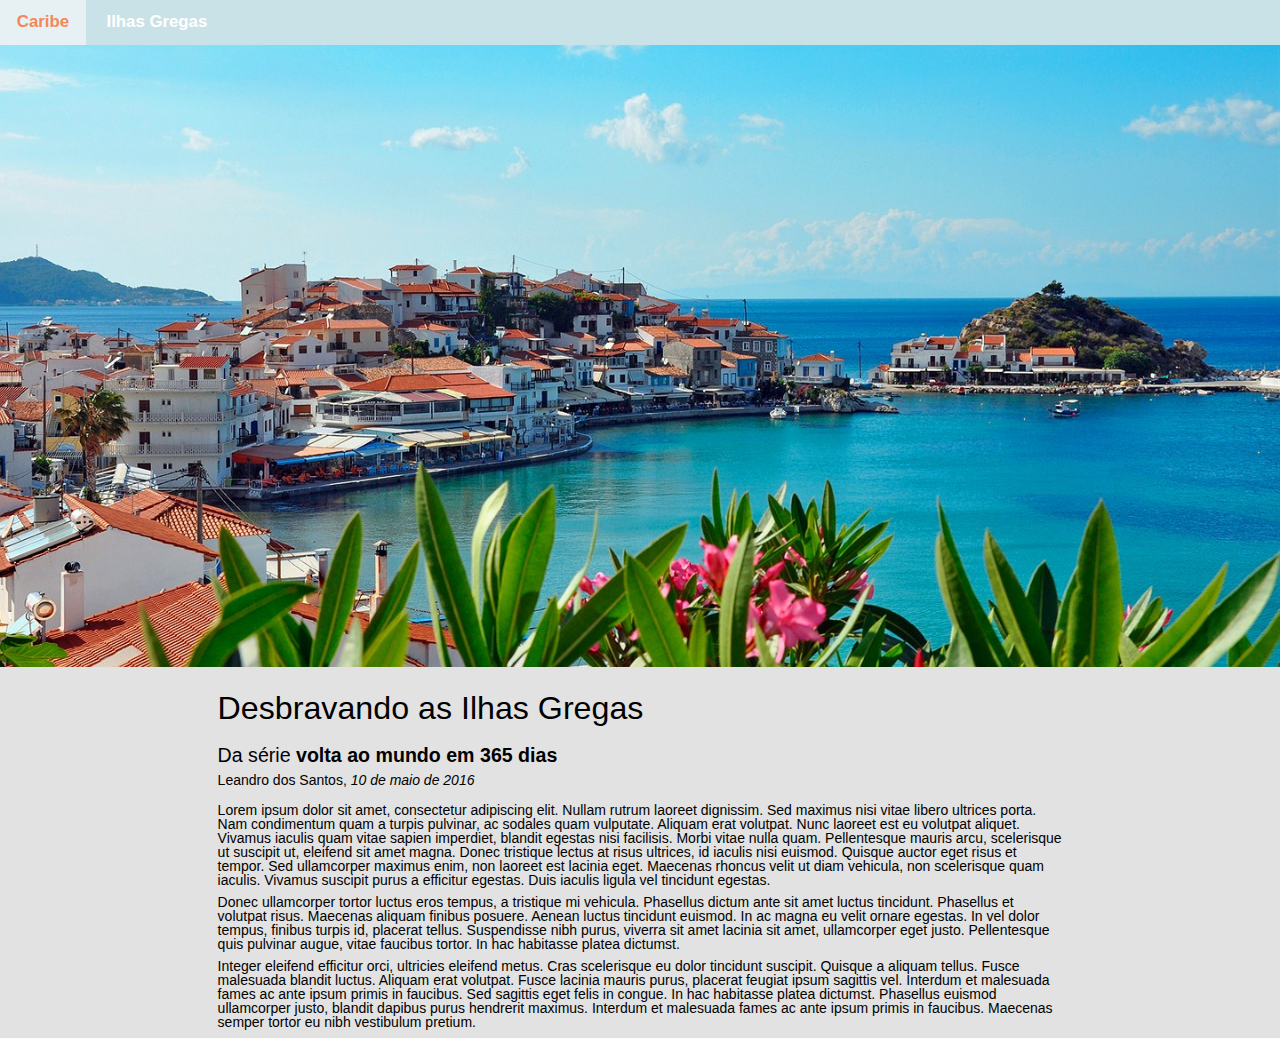
<file: index.html>
<!DOCTYPE html>

<html>

  <head>

    <title> Blogão </title>
    <link
    href="<link href='https://fonts.googleapis.com/css?family=Merriweather+Sans:400,400italic,700,700italic' rel='stylesheet' type='text/css'>">
    <meta charset="utf-8">
    <link rel= "stylesheet" type= "text/css" href= "style.css">

  </head>

  <body>

    <header>
      <nav>
        <a href= "mar.html">Caribe</a>
        <a href= "index.html">Ilhas Gregas</a>
      </nav>
    </header>

    <section class="post-container">

      <img src= img/imagem.jpg alt= "descrição detalhada da imagem" title= "Foto das Ilhas Gregas">

      <!-- meu cometário -->
      <div>
        <h1> Desbravando as Ilhas Gregas </h1>
        <h2> Da série <b> volta ao mundo em 365 dias </b> </h2>
        <h3> Leandro dos Santos, <i> 10 de maio de 2016 </i> </h3> <br>

        <p> Lorem ipsum dolor sit amet, consectetur adipiscing elit. Nullam rutrum laoreet dignissim. Sed maximus nisi vitae libero ultrices porta. Nam condimentum quam a turpis pulvinar, ac sodales quam vulputate. Aliquam erat volutpat. Nunc laoreet est eu volutpat aliquet. Vivamus iaculis quam vitae sapien imperdiet, blandit egestas nisi facilisis. Morbi vitae nulla quam. Pellentesque mauris arcu, scelerisque ut suscipit ut, eleifend sit amet magna. Donec tristique lectus at risus ultrices, id iaculis nisi euismod. Quisque auctor eget risus et tempor. Sed ullamcorper maximus enim, non laoreet est lacinia eget. Maecenas rhoncus velit ut diam vehicula, non scelerisque quam iaculis. Vivamus suscipit purus a efficitur egestas. Duis iaculis ligula vel tincidunt egestas. </p>
        <p> Donec ullamcorper tortor luctus eros tempus, a tristique mi vehicula. Phasellus dictum ante sit amet luctus tincidunt. Phasellus et volutpat risus. Maecenas aliquam finibus posuere. Aenean luctus tincidunt euismod. In ac magna eu velit ornare egestas. In vel dolor tempus, finibus turpis id, placerat tellus. Suspendisse nibh purus, viverra sit amet lacinia sit amet, ullamcorper eget justo. Pellentesque quis pulvinar augue, vitae faucibus tortor. In hac habitasse platea dictumst. </p>
        <p> Integer eleifend efficitur orci, ultricies eleifend metus. Cras scelerisque eu dolor tincidunt suscipit. Quisque a aliquam tellus. Fusce malesuada blandit luctus. Aliquam erat volutpat. Fusce lacinia mauris purus, placerat feugiat ipsum sagittis vel. Interdum et malesuada fames ac ante ipsum primis in faucibus. Sed sagittis eget felis in congue. In hac habitasse platea dictumst. Phasellus euismod ullamcorper justo, blandit dapibus purus hendrerit maximus. Interdum et malesuada fames ac ante ipsum primis in faucibus. Maecenas semper tortor eu nibh vestibulum pretium. </p>
    </div>
    </section>

  </body>

</html>
</file>
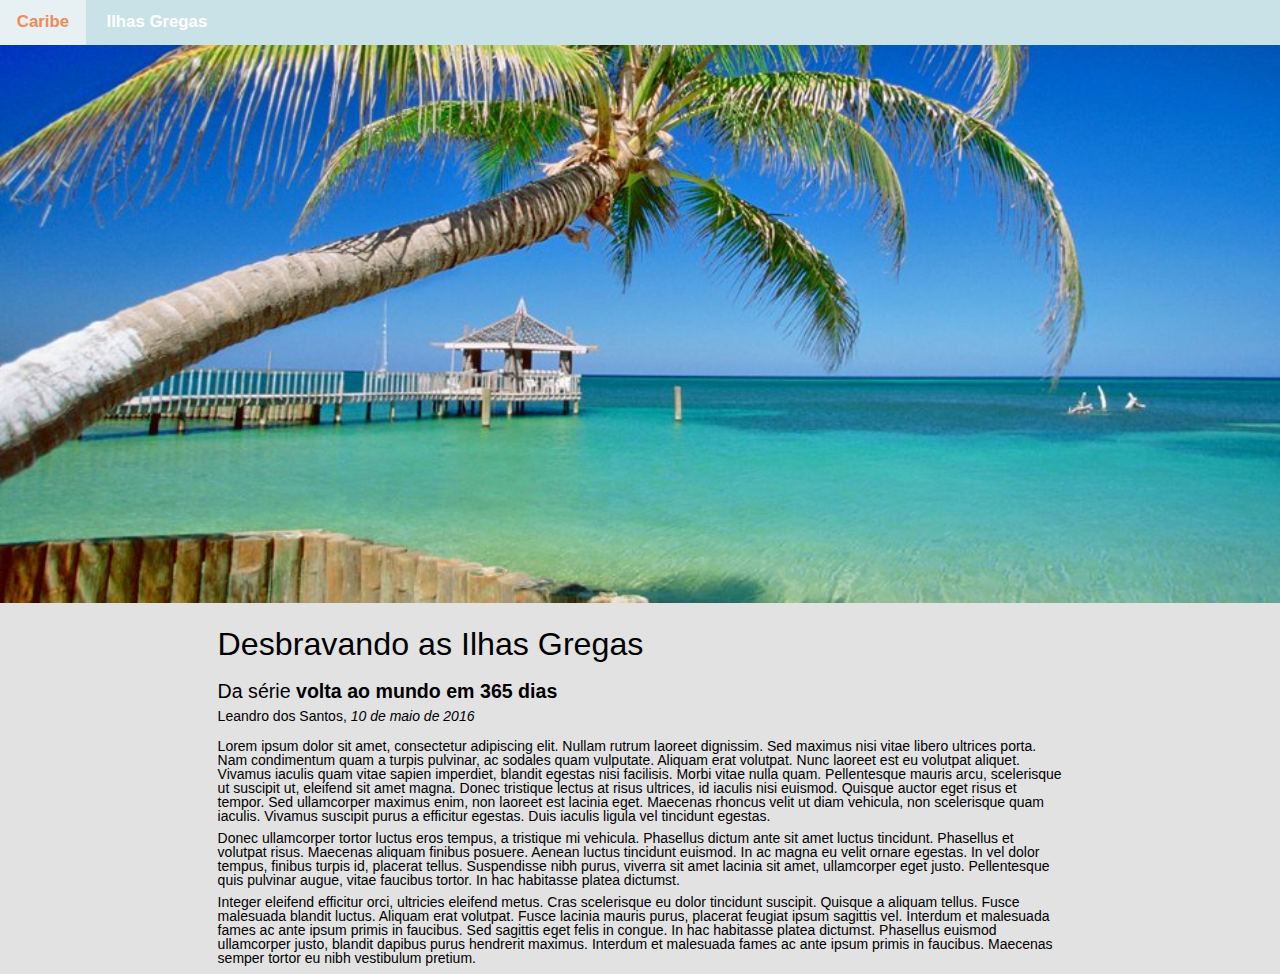
<file: mar.html>
<!DOCTYPE html>

<html>

  <head>

    <title> Blogão </title>
    <link
    href="<link href='https://fonts.googleapis.com/css?family=Merriweather+Sans:400,400italic,700,700italic' rel='stylesheet' type='text/css'>">
    <meta charset="utf-8">
    <link rel= "stylesheet" type= "text/css" href= "style.css">

  </head>

  <body>

    <header>
      <nav>
        <a href= "mar.html">Caribe</a>
        <a href= "index.html">Ilhas Gregas</a>
      </nav>
    </header>

    <section class="post-container">

      <img src= img/caribep.jpg alt= "descrição detalhada da imagem" title= "Foto Caribe">

      <!-- meu cometário -->
      <div>
        <h1> Desbravando as Ilhas Gregas </h1>
        <h2> Da série <b> volta ao mundo em 365 dias </b> </h2>
        <h3> Leandro dos Santos, <i> 10 de maio de 2016 </i> </h3> <br>

        <p> Lorem ipsum dolor sit amet, consectetur adipiscing elit. Nullam rutrum laoreet dignissim. Sed maximus nisi vitae libero ultrices porta. Nam condimentum quam a turpis pulvinar, ac sodales quam vulputate. Aliquam erat volutpat. Nunc laoreet est eu volutpat aliquet. Vivamus iaculis quam vitae sapien imperdiet, blandit egestas nisi facilisis. Morbi vitae nulla quam. Pellentesque mauris arcu, scelerisque ut suscipit ut, eleifend sit amet magna. Donec tristique lectus at risus ultrices, id iaculis nisi euismod. Quisque auctor eget risus et tempor. Sed ullamcorper maximus enim, non laoreet est lacinia eget. Maecenas rhoncus velit ut diam vehicula, non scelerisque quam iaculis. Vivamus suscipit purus a efficitur egestas. Duis iaculis ligula vel tincidunt egestas. </p>
        <p> Donec ullamcorper tortor luctus eros tempus, a tristique mi vehicula. Phasellus dictum ante sit amet luctus tincidunt. Phasellus et volutpat risus. Maecenas aliquam finibus posuere. Aenean luctus tincidunt euismod. In ac magna eu velit ornare egestas. In vel dolor tempus, finibus turpis id, placerat tellus. Suspendisse nibh purus, viverra sit amet lacinia sit amet, ullamcorper eget justo. Pellentesque quis pulvinar augue, vitae faucibus tortor. In hac habitasse platea dictumst. </p>
        <p> Integer eleifend efficitur orci, ultricies eleifend metus. Cras scelerisque eu dolor tincidunt suscipit. Quisque a aliquam tellus. Fusce malesuada blandit luctus. Aliquam erat volutpat. Fusce lacinia mauris purus, placerat feugiat ipsum sagittis vel. Interdum et malesuada fames ac ante ipsum primis in faucibus. Sed sagittis eget felis in congue. In hac habitasse platea dictumst. Phasellus euismod ullamcorper justo, blandit dapibus purus hendrerit maximus. Interdum et malesuada fames ac ante ipsum primis in faucibus. Maecenas semper tortor eu nibh vestibulum pretium. </p>
    </div>
    </section>

  </body>

</html>
</file>
<file: style.css>
/* http://meyerweb.com/eric/tools/css/reset/
   v2.0 | 20110126
   License: none (public domain)
*/

html, body, div, span, applet, object, iframe,
h1, h2, h3, h4, h5, h6, p, blockquote, pre,
a, abbr, acronym, address, big, cite, code,
del, dfn, em, img, ins, kbd, q, s, samp,
small, strike, strong, sub, sup, tt, var,
b, u, i, center,
dl, dt, dd, ol, ul, li,
fieldset, form, label, legend,
table, caption, tbody, tfoot, thead, tr, th, td,
article, aside, canvas, details, embed,
figure, figcaption, footer, header, hgroup,
menu, nav, output, ruby, section, summary,
time, mark, audio, video {
	margin: 0;
	padding: 0;
	border: 0;
	font-size: 100%;
	font: inherit;
	vertical-align: baseline;
}
/* HTML5 display-role reset for older browsers */
article, aside, details, figcaption, figure,
footer, header, hgroup, menu, nav, section {
	display: block;
}
body {
	line-height: 1;
}
ol, ul {
	list-style: none;
}
blockquote, q {
	quotes: none;
}
blockquote:before, blockquote:after,
q:before, q:after {
	content: '';
	content: none;
}
table {
	border-collapse: collapse;
	border-spacing: 0;
}




body {
   background-color: #D4D4D4;
   font-family: 'Merriweather Sans', sans-serif;
   font-size: 14px;
   font-weight: regular;
   font-style:
}

header {
  position: static;
  top: 4em;
  left: 0;
  right: 0;
  background-color: #C9E2E7;
  width: 100%;
  padding:  1em 0;


}

nav {

}

a {

  color: white;
  text-decoration: none;
  padding: 1em 1em 1em 1em;
  font-size: 1.2em;
  font-weight: bold;

}

a:hover {
  color: #F18959;
background-color: #E7F1F3;
padding: 1em 1em 1em 1em;
}

img {
width: 100%;
display: show
visibility: hidden;
margin: 0 auto;
}

div {
  margin: 0 auto;
  width: 66%;
}

.post-container {
  width: 100%;
  margin: 0 auto%;
  background-color: #E2E2E2;
/*comentário*/
}

h1 {
  font-size: 2.3em;
  padding: 0.7em 0;



}

h2 {
  font-size: 1.4em;
  padding-bottom: 0.3em
}

h3 {
  padding: 0.1em 0

}

b {
font-weight: bold;
}

i {
  font-style: italic;
}

p {
  padding-bottom: 0.6em;
}
</file>
